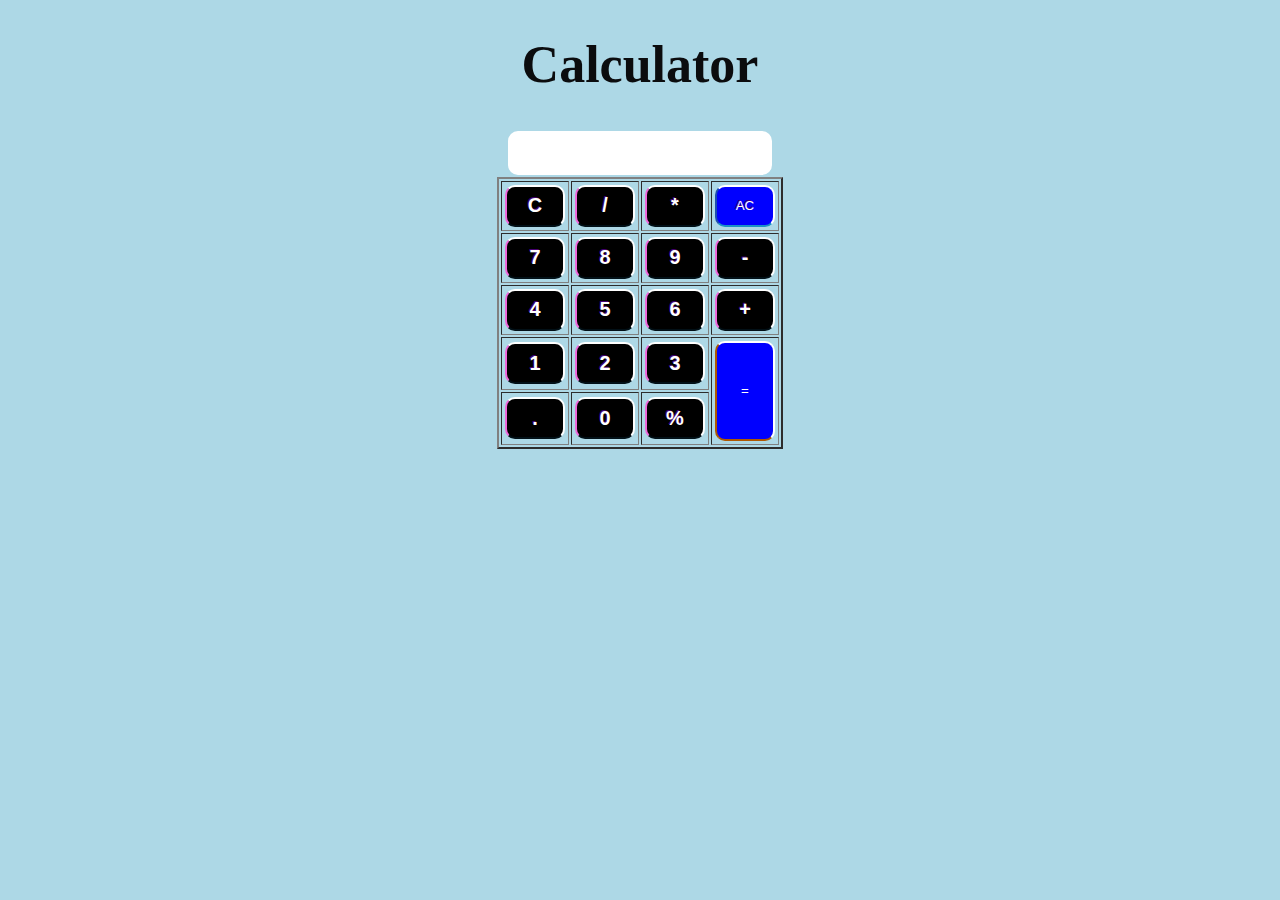
<file: Calculator/index.html>
<!DOCTYPE html>
<html lang="en">
    <head>
        <meta charset="UTF-8">
        <meta name="viewport" content="width=device-width,intial-scale=1.0">
        <meta http-equiv="X-UA-compatible" content="ie=edge">
        <title>Calculator</title>
        <link rel="stylesheet" href="c.css">
        <script>
            function insert(num){
                document.form.textview.value=document.form.textview.value+num;
            }
            function equals(){
                var txt=document.form.textview.value;
                if(txt)
                document.form.textview.value=eval(txt);
                else
                document.form.textview.value='ERROR'
            }
            function clean(){
                document.form.textview.value="";
            }
            function back()
            {
                var txt=document.form.textview.value;
                document.form.textview.value=txt.substring(0,txt.length-1);
            }
        </script>
    </head>
    <body>
        <h1>Calculator</h1>
        <form name="form" align="center">
            <input class="textview" name="textview" >
        </form>
        <table align="center" border="2px">
            <tr>
                <td><input class="button" type="button" value="C" onclick="back()"></td>
                <td><input class="button" type="button" value="/" onclick="insert('/')"></td>
                <td><input class="button" type="button" value="*" onclick="insert('*')"></td>
                <td><input class="allclearButton" type="button" value="AC" onclick="clean()"></td>
            </tr>
            <tr>
                <td><input class="button" type="button" value="7" onclick="insert('7')"></td>
                <td><input class="button" type="button" value="8" onclick="insert('8')"></td>
                <td><input class="button" type="button" value="9" onclick="insert('9')"></td>
                <td><input class="button" type="button" value="-" onclick="insert('-')"></td>                
            </tr>
            <tr>
                <td><input class="button" type="button" value="4" onclick="insert('4')"></td>
                <td><input class="button" type="button" value="5" onclick="insert('5')"></td>
                <td><input class="button" type="button" value="6" onclick="insert('6')"></td>
                <td><input class="button" type="button" value="+" onclick="insert('+')"></td>
            </tr>
            <tr>
                <td><input class="button" type="button" value="1" onclick="insert('1')"></td>
                <td><input class="button" type="button" value="2" onclick="insert('2')"></td>
                <td><input class="button" type="button" value="3" onclick="insert('3')"></td>
                <td rowspan="2"><input class="equalbutton" type="button" value="=" onclick=equals()></td>
            </tr>
            <tr>
                <td><input class="button" type="button" value="." onclick="insert('.')"></td>
                <td><input class="button" type="button" value="0" onclick="insert('0')"></td>
                <td><input class="button" type="button" value="%" onclick="insert('%')"></td>
                
            </tr>
        </table>
    </body>
</html>
</file>
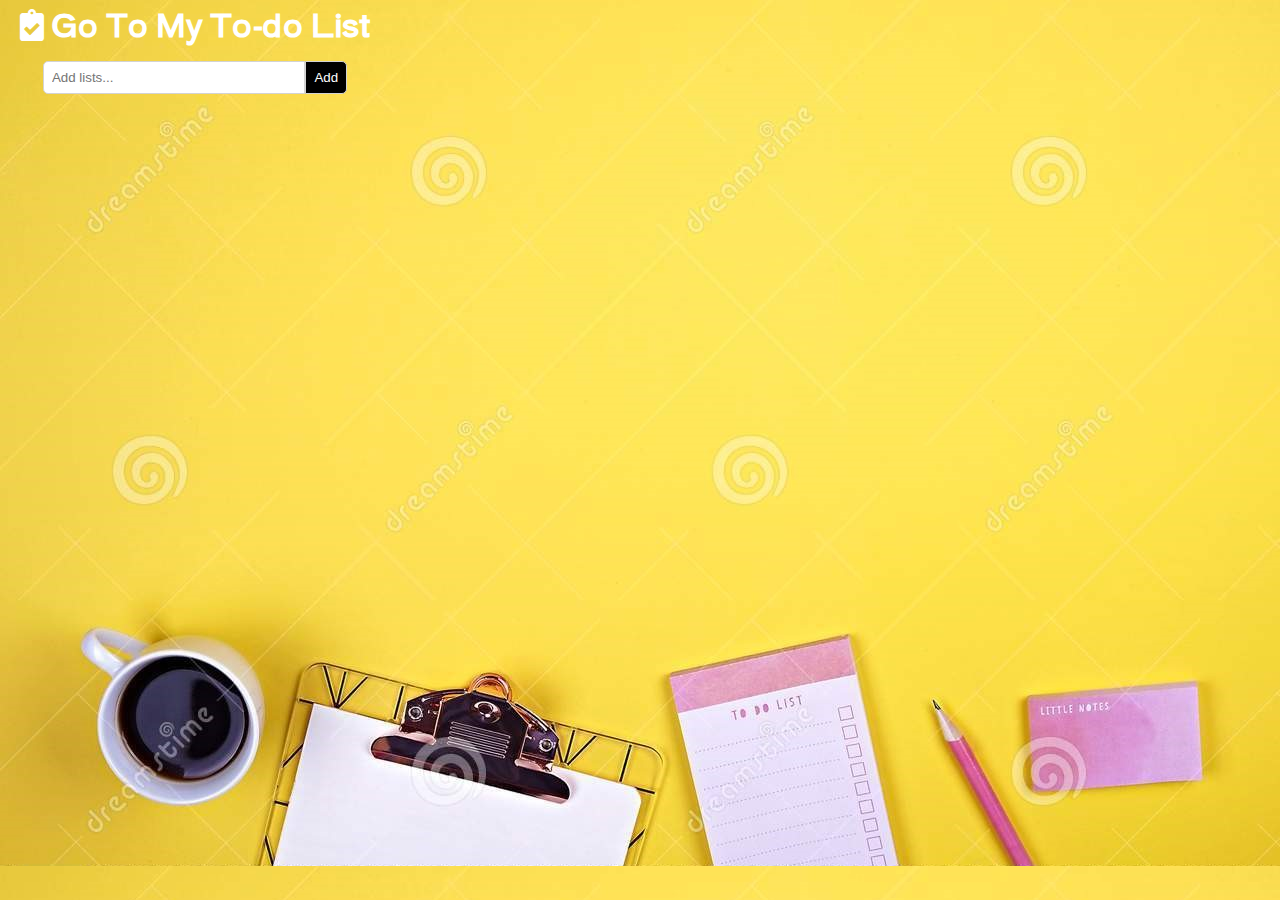
<file: To  Do website/Index.html>
<!DOCTYPE html>
<html lang="en">
<head>
  <meta charset="UTF-8">
  <meta name="viewport" content="width=device-width, initial-scale=1.0">
  <link rel="stylesheet" href="https://cdnjs.cloudflare.com/ajax/libs/font-awesome/5.15.3/css/all.min.css">
  <link rel="shortcut icon" type="image/png" href="list.png" />
  <link rel="stylesheet" href="style.css">
  <title>To-do List</title>
</head>
<body>

  <main>
    <header>
      <div class="container">
        <div id="header">
          <h2><i class="fas fa-clipboard-check"></i> Go To My To-do List</h2>
          <div class="user_input">
            <input type="text" id="input" placeholder="Add lists..."><button id="add_item"> Add </button>
          </div>
        </div>
      </div>
    </header>
    
    <section>
      <div class="container">
        <div id="to_do_list"></div>
      </div>
    </section>
  </main>  

  <script src="index.js"></script>
</body>

</html>
</file>
<file: Calculator/c.css>
.container{
    background:lightblue;
    background-size: cover;
    position: absolute;
    top: 50%;
    left: 50%;
    transform: translateX(-50%) translateY(-50%);
}
body{
   
    background-color:lightblue;
    border: 2px;

}
h1{
    color: rgb(11, 12, 14);
    font-size: 52px;
    text-justify: newspaper;
    text-align: center;
}
.textview{
    display: inline-block;
    margin: 2px;
    width: 260px;
    height: 42px;
    font-size: 20px;
    background-color:white;
    border-radius: 10px;
    border: none;
}
.equalButton {
    cursor: pointer;
    display: inline-block;
    margin: 2px;
    width: 60px;
    height: 91px;
    outline: none;
    font-size: 20px;
    font-weight: bold;
    border-radius: 10px;
}
.button{
    cursor: pointer;
    display: inline-block;
    margin: 2px;
    width: 60px;
    height: 42px;
    font-size: 20px;
    font-weight: bold;
    border-radius: 10px;
    color: #FFF;
    text-shadow: -1px -1px 0px #44006f;
    background-color:black;
    border-top: 2px solid #FFF;
    border-right: 2px solid #FFF;
    border-bottom: 2px solid #021017;
    border-left: 2px solid #ef67da;
    outline: none;
}
.equalbutton{
    border-radius: 10px;
    color: #FFF;
    margin: 2px;
    width: 60px;
    height: 100px;
    background-color:blue;
    border-top: 2px solid #FFF;
    border-right: 2px solid #FFF;
    border-bottom: 2px solid #AF5700;
    border-left: 2px solid #AE5700;
    outline: none;
}
.button:active,.allclearButton:active,.equalbutton:active{
    background-color:tomato;
    box-shadow: 0 3px #666;
    transform: rotateY(4px);
}
.button:hover,.equalbutton:hover{
    background-color: rgb(89, 90, 57);
    box-shadow: 0px 4px 1px #eec691;
    border-top: 2px solid #FFF;
    border-right: 2px solid #FFF;
    border-bottom: 2px solid #AF5700;
    border-left: 2px solid #AE5700;
}
.allclearButton{
    border-radius: 10px;
    color: #FFF;
    margin: 2px;
    width: 60px;
    height: 42px;
    text-shadow: -1px -1px 0px #44006f;
    background-color:blue;
    border-top: 2px solid #FFF;
    border-right: 2px solid #FFF;
    border-bottom: 2px solid #1992c6;
    border-left: 2px solid #1d4eb0;
    outline: none;
}
</file>
<file: To  Do website/style.css>
@import url('https://fonts.googleapis.com/css2?family=Merriweather:ital,wght@0,700;1,700&family=Shippori+Antique&display=swap');
*{
  padding: 0;
  margin: 0;
  box-sizing: border-box;
}

body{
    font-family: 'Shippori Antique', sans-serif;
  background-image: url(back.jpg);
  color: #fff;
}

.container{
  width: 1280px;
  margin: auto;
}

#header{
  display: block;
  justify-content: space-between;
  align-items: center;
  flex-wrap: wrap;
  min-height: 70px;
  padding: 0 20px;
}

#header h2{font-size: 2rem;}

.user_input{
  margin-top: 15px;
  width: 350px;
  text-align: center;
}

.user_input input{
  width: 75%;
  outline: none;
  padding: 8px;
  border: 1px solid lightgray;
  border-top-left-radius: 5px;
  border-bottom-left-radius: 5px;
  -webkit-transition: all 0.30s ease-in-out;
  -moz-transition: all 0.30s ease-in-out;
  -ms-transition: all 0.30s ease-in-out;
  -o-transition: all 0.30s ease-in-out;
  transition: all 0.30s ease-in-out;
}

.user_input input:focus{
  box-shadow: 0 0 5px #E22865;
  border: 1px solid #E22865;
}

.user_input button{
  cursor: pointer;
  padding: 8px;
  width: fit-content;
  color: white;
  transition: 1s;
  outline: none;
  background-color: black;
  border: 1px solid rgb(211, 211, 211);
  border-top-right-radius: 5px;
  border-bottom-right-radius: 5px;
}

.user-input button:hover{
  background-color:rgb(0, 204, 255);
  color: rgb(47, 255, 147);
}

#to_do_list{
  width: 500px;
  margin: auto;
}

.item{
  display: flex;
  justify-content: space-between;
  width: 100%;
  height: auto;
  border-radius: 6px;
  padding: 1rem;
  color:black;
  margin-top:10px;
  font-size: 1rem;
  background-color: white;
  border: radius 10px ;
  border: 1.5px solid black;
  text-transform: uppercase;
  -webkit-transition: all 0.30s ease-in-out;
  -moz-transition: all 0.30s ease-in-out;
  -ms-transition: all 0.30s ease-in-out;
  -o-transition: all 0.30s ease-in-out;
  transition: all 0.30s ease-in-out;
}

.item:hover{
  box-shadow: 0 0 20px #e22828;
  border: 2px solid #5028e2;
}

.item i{
  cursor: pointer;
  margin: 0 5px;
}

@media(max-width:1280px){
  .container{width: 100%;}
}

@media(max-width:768px){
  .container{width: 95%;}
  
  #header{
    padding: 20px;
    gap: 10px;
    align-items: center;
    flex-direction: column;
  }

  #header h2{margin: 10px 0;}

  .user_input{width: 100%;}

  #to_do_list{width: 100%;}
}

@media(max-width:480px){
  .user_input input{width: 74%;}
}

@media(max-width:320px){
  .user_input input{width: 60%;}
}
</file>
